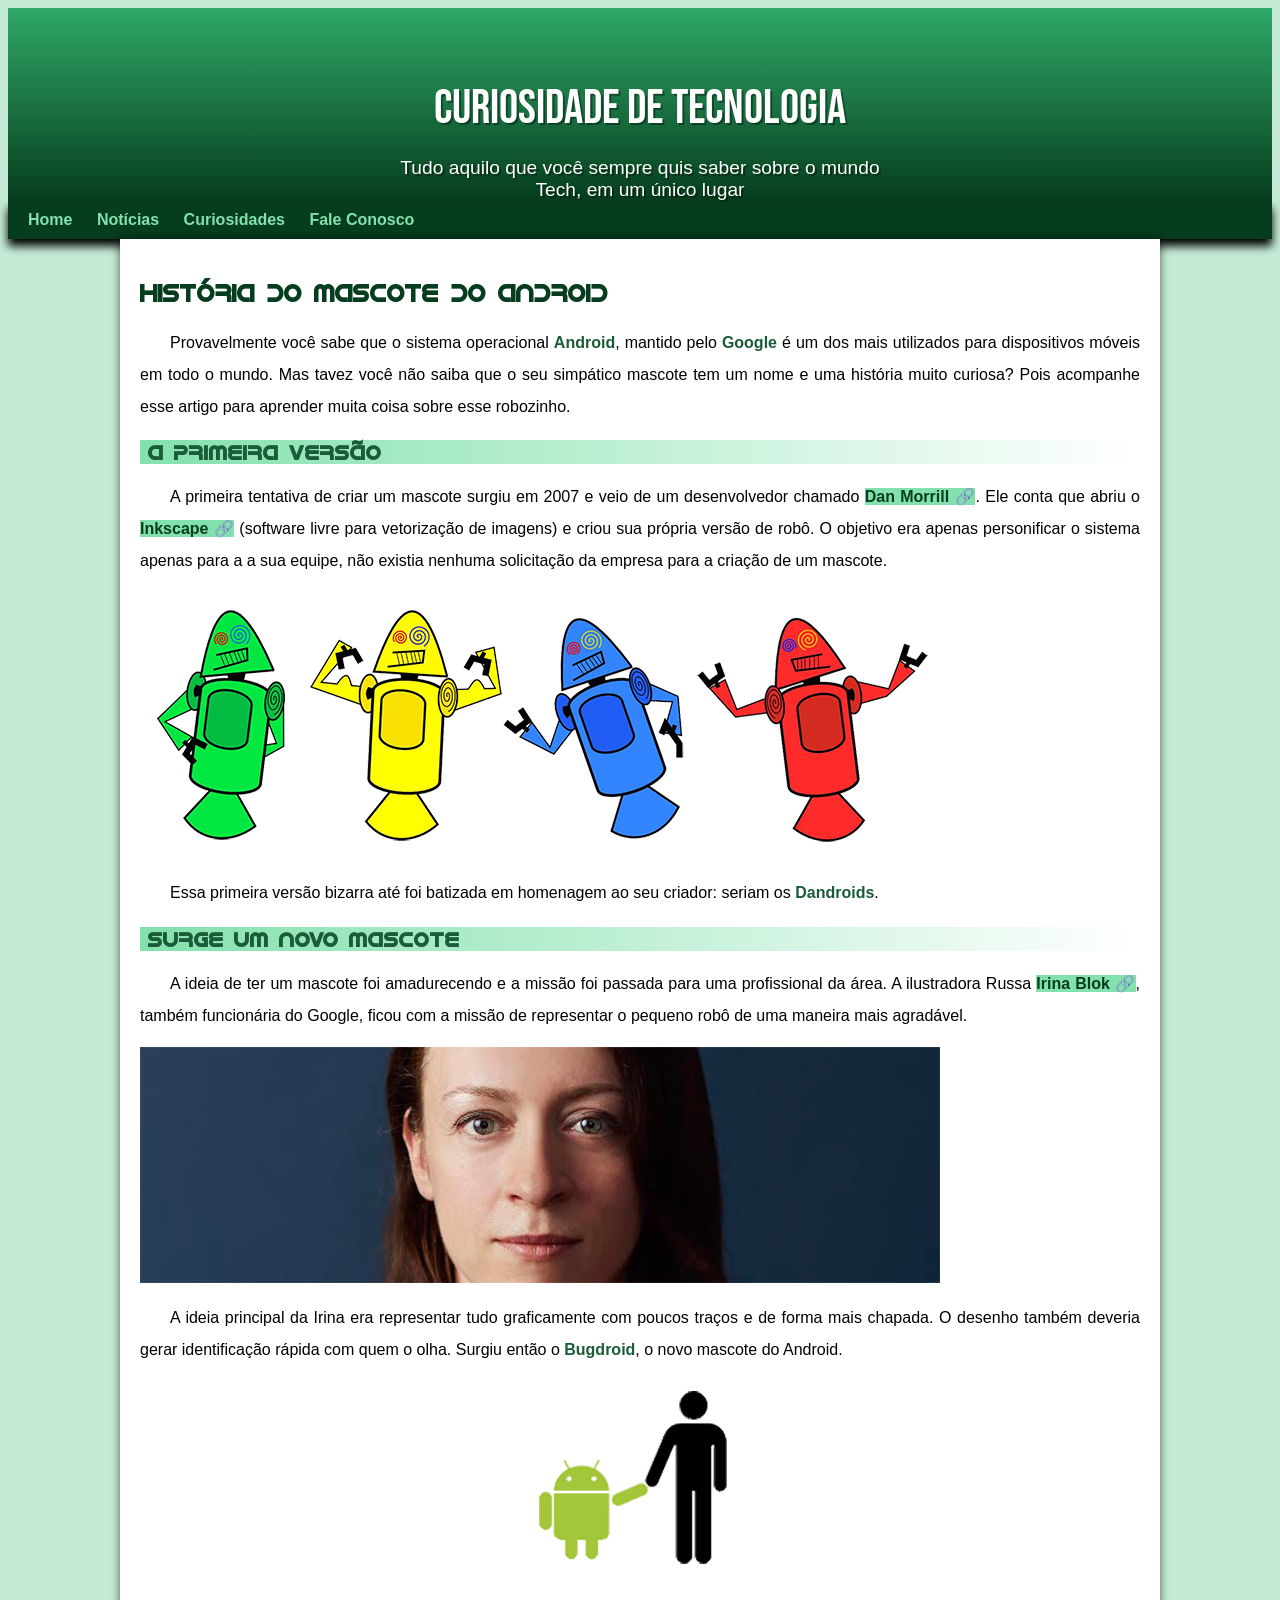
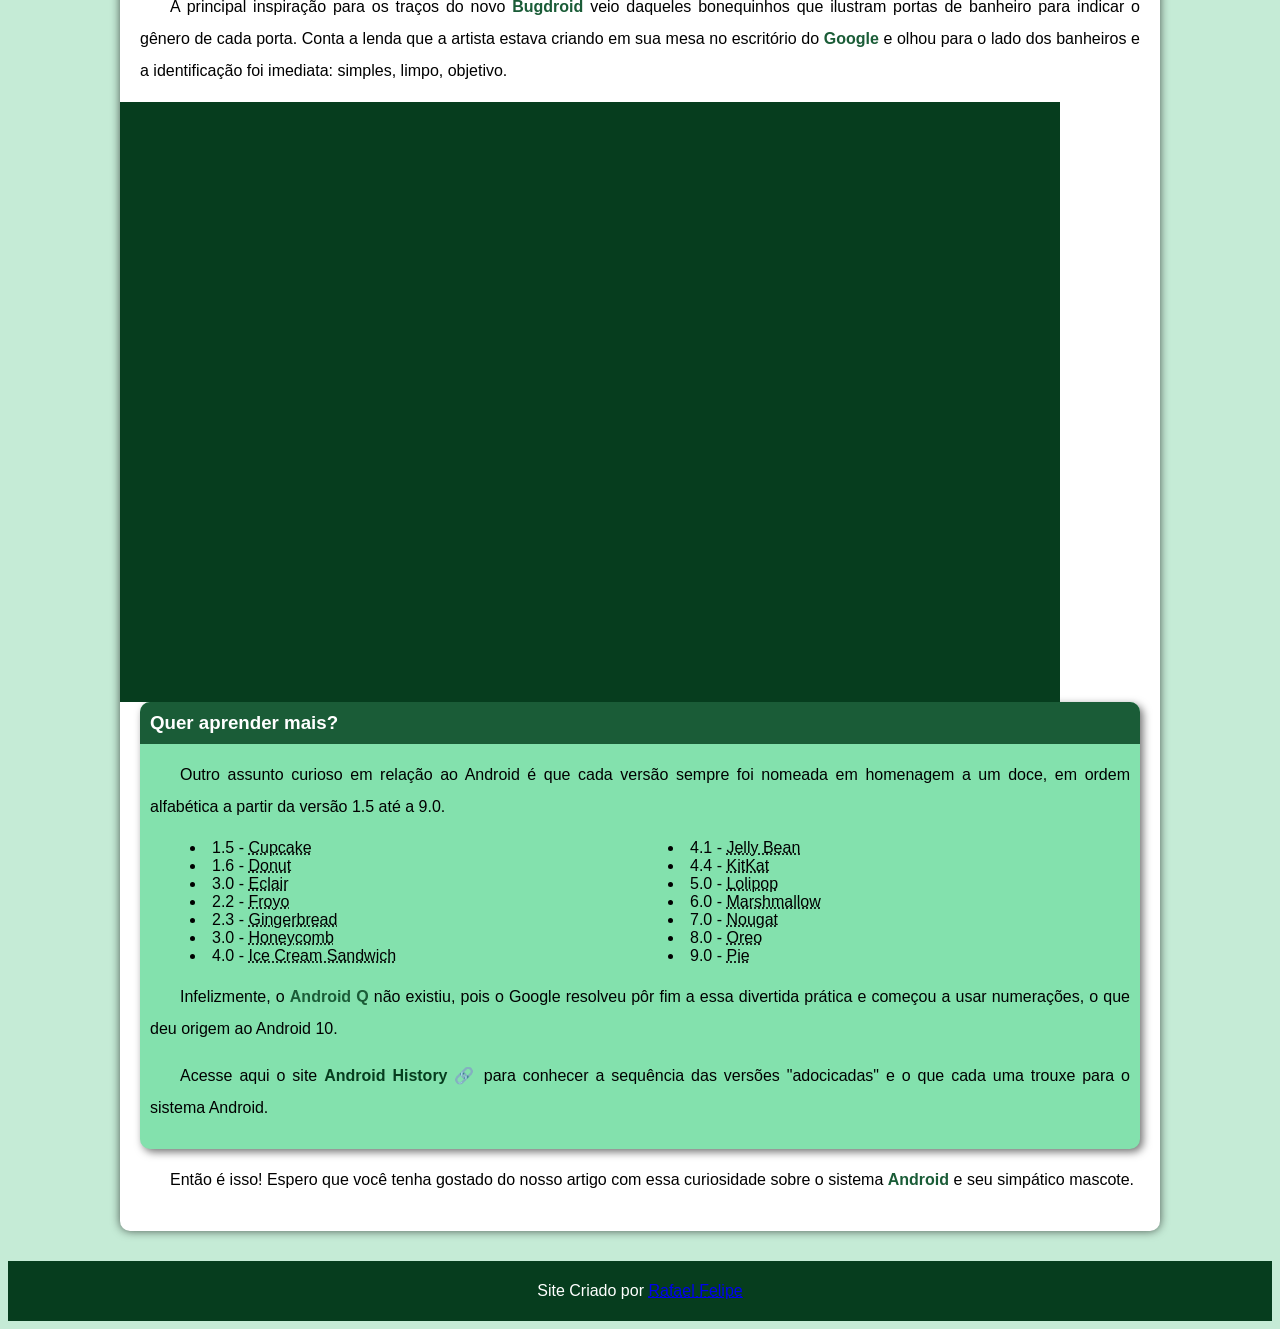
<file: index.html>
<!DOCTYPE html>
<html lang="pt-br">
<head>
    <meta charset="UTF-8">
    <meta name="viewport" content="width=device-width, initial-scale=1.0">
    <title>Como Surgiu o Mascote do Android</title>
    <link rel="shortcut icon" href="favicon.ico" type="image/x-icon">
    <link rel="stylesheet" href="Estilo/style.css">
</head>

<link rel="shortcut icon" href="imagens/favicon.ico" type="image/x-icon">

<body>
    <header>

        <h1>Curiosidade de Tecnologia</h1>
        <p>Tudo aquilo que você sempre quis saber sobre o mundo Tech, em um único lugar</p>
    </header>
    <nav>
        <a href="#">Home</a>
        <a href="#">Notícias</a>
        <a href="#">Curiosidades</a>
        <a href="#">Fale Conosco</a>
    </nav>
    <main>
        <article>
            <h1>História do Mascote do Android</h1>

            <p>Provavelmente você sabe que o sistema operacional <strong>Android</strong>, mantido pelo <strong>Google</strong> é um dos mais utilizados para dispositivos móveis em todo o mundo. Mas tavez você não saiba que o seu simpático mascote tem um nome e uma história muito curiosa? Pois acompanhe esse artigo para aprender muita coisa sobre esse robozinho.</p>

            <h2>A primeira versão</h2>

            <p>A primeira tentativa de criar um mascote surgiu em 2007 e veio de um desenvolvedor chamado <a href="https://androidcommunity.com/dan-morrill-shows-us-the-android-mascot-that-almost-was-20130103/" target="_blank" class="externo">Dan Morrill</a>. 
                
                
                Ele conta que abriu o <a href="https://inkscape.org/pt-br/" target="_blank" class="externo">Inkscape</a> (software livre para vetorização de imagens) e criou sua própria versão de robô. O objetivo era apenas personificar o sistema apenas para a a sua equipe, não existia nenhuma solicitação da empresa para a criação de um mascote.</p>

            <picture>
                <source media="(max-width: 600px )" srcset="imagens/dan-droids-pq.png">
                <img src="imagens/dan-droids.png" alt="Primeiro Mascote do Android">
            </picture>

            <p>Essa primeira versão bizarra até foi batizada em homenagem ao seu criador: seriam os <strong>Dandroids</strong>.</p>

            <h2>Surge um novo mascote</h2>

            <p>A ideia de ter um mascote foi amadurecendo e a missão foi passada para uma profissional da área. A ilustradora Russa <a href="https://www.irinablok.com/" target="_blank" class="externo">Irina Blok</a>, também funcionária do Google, ficou com a missão de representar o pequeno robô de uma maneira mais agradável.</p>

          <picture>
            <source media="(max-width:600px)" srcset="imagens/irina-blok-pq.jpg">
            <img src="imagens/irina-blok.jpg" alt="Irina Block Criadora do BugDroid"></picture>

            <p>A ideia principal da Irina era representar tudo graficamente com poucos traços e de forma mais chapada. O desenho também deveria gerar identificação rápida com quem o olha. Surgiu então o <strong>Bugdroid</strong>, o novo mascote do Android.</p>

            <img src="imagens/bugdroid.png" alt="BugDroid" id="imagem">

            <p>A principal inspiração para os traços do novo <strong>Bugdroid</strong> veio daqueles bonequinhos que ilustram portas de banheiro para indicar o gênero de cada porta. Conta a lenda que a artista estava criando em sua mesa no escritório do <strong>Google</strong> e olhou para o lado dos banheiros e a identificação foi imediata: simples, limpo, objetivo.</p>

            <div class="video"><iframe width="560" height="315" src="https://www.youtube.com/embed/l2UDgpLz20M?si=d90KDcMh0JUbOdAZ" title="YouTube video player" frameborder="0" allow="accelerometer; autoplay; clipboard-write; encrypted-media; gyroscope; picture-in-picture; web-share" referrerpolicy="strict-origin-when-cross-origin" allowfullscreen></iframe></div>
            
            <aside>
                <h3>Quer aprender mais?</h3>
                <p>Outro assunto curioso em relação ao Android é que cada versão sempre foi nomeada em homenagem a um doce, em ordem alfabética a partir da versão 1.5 até a 9.0.</p>
                <ul>
                    <li>1.5 - <abbr title="Bolo de Copo">Cupcake</abbr></li>
                    <li>1.6 - <abbr title="Rosquinha">Donut</abbr></li>
                    <li>3.0 - <abbr title="Bomba">Eclair</abbr></li>                    
                    <li>2.2 - <abbr title="Iogurte Congelado">Froyo</abbr></li>
                    <li>2.3 - <abbr title="Biscoito de Gengibre">Gingerbread</abbr></li>
                    <LI>3.0 - <abbr title="Favo de Mel">Honeycomb</abbr></LI>
                    <li>4.0 - <abbr title="Sanduiche de Sorvete">Ice Cream Sandwich</abbr></li>
                    <LI>4.1 - <abbr title="Jujuba">Jelly Bean</abbr></LI>
                    <LI>4.4 - <abbr title="KitKat">KitKat</abbr></LI>
                    <li>5.0 - <abbr title="Pirulito">Lolipop</abbr></li>
                    <li>6.0 - <abbr title="Marshmallow">Marshmallow</abbr></li>
                    <li>7.0 - <abbr title="Torrone">Nougat</abbr></li>
                    <li>8.0 - <abbr title="Oreo">Oreo</abbr></li>
                    <li>9.0 - <abbr title="Torta">Pie</abbr></li>
                </ul>
              
                    <p>Infelizmente, o <strong>Android Q</strong> não existiu, pois o Google resolveu pôr fim a essa divertida prática e começou a usar numerações, o que deu origem ao Android 10.</p>
                    <p>Acesse aqui o site <a href="https://www.android.com/intl/en_uk/history/" targe="_blank" class="externo">Android History</a> para conhecer a sequência das versões "adocicadas" e o que cada uma trouxe para o sistema Android.</p>
              
            </aside>
           

            <p>Então é isso! Espero que você tenha gostado do nosso artigo com essa curiosidade sobre o sistema <strong>Android</strong> e seu simpático mascote.</p>

        </article>

    </main>
    <footer>
        <p>Site Criado por <a href="https://www.linkedin.com/in/rafael35silva/" target="_blank"><abbr title="linkedin">Rafael Felipe</abbr></a></p>
    </footer>




</body>
</html>
</file>
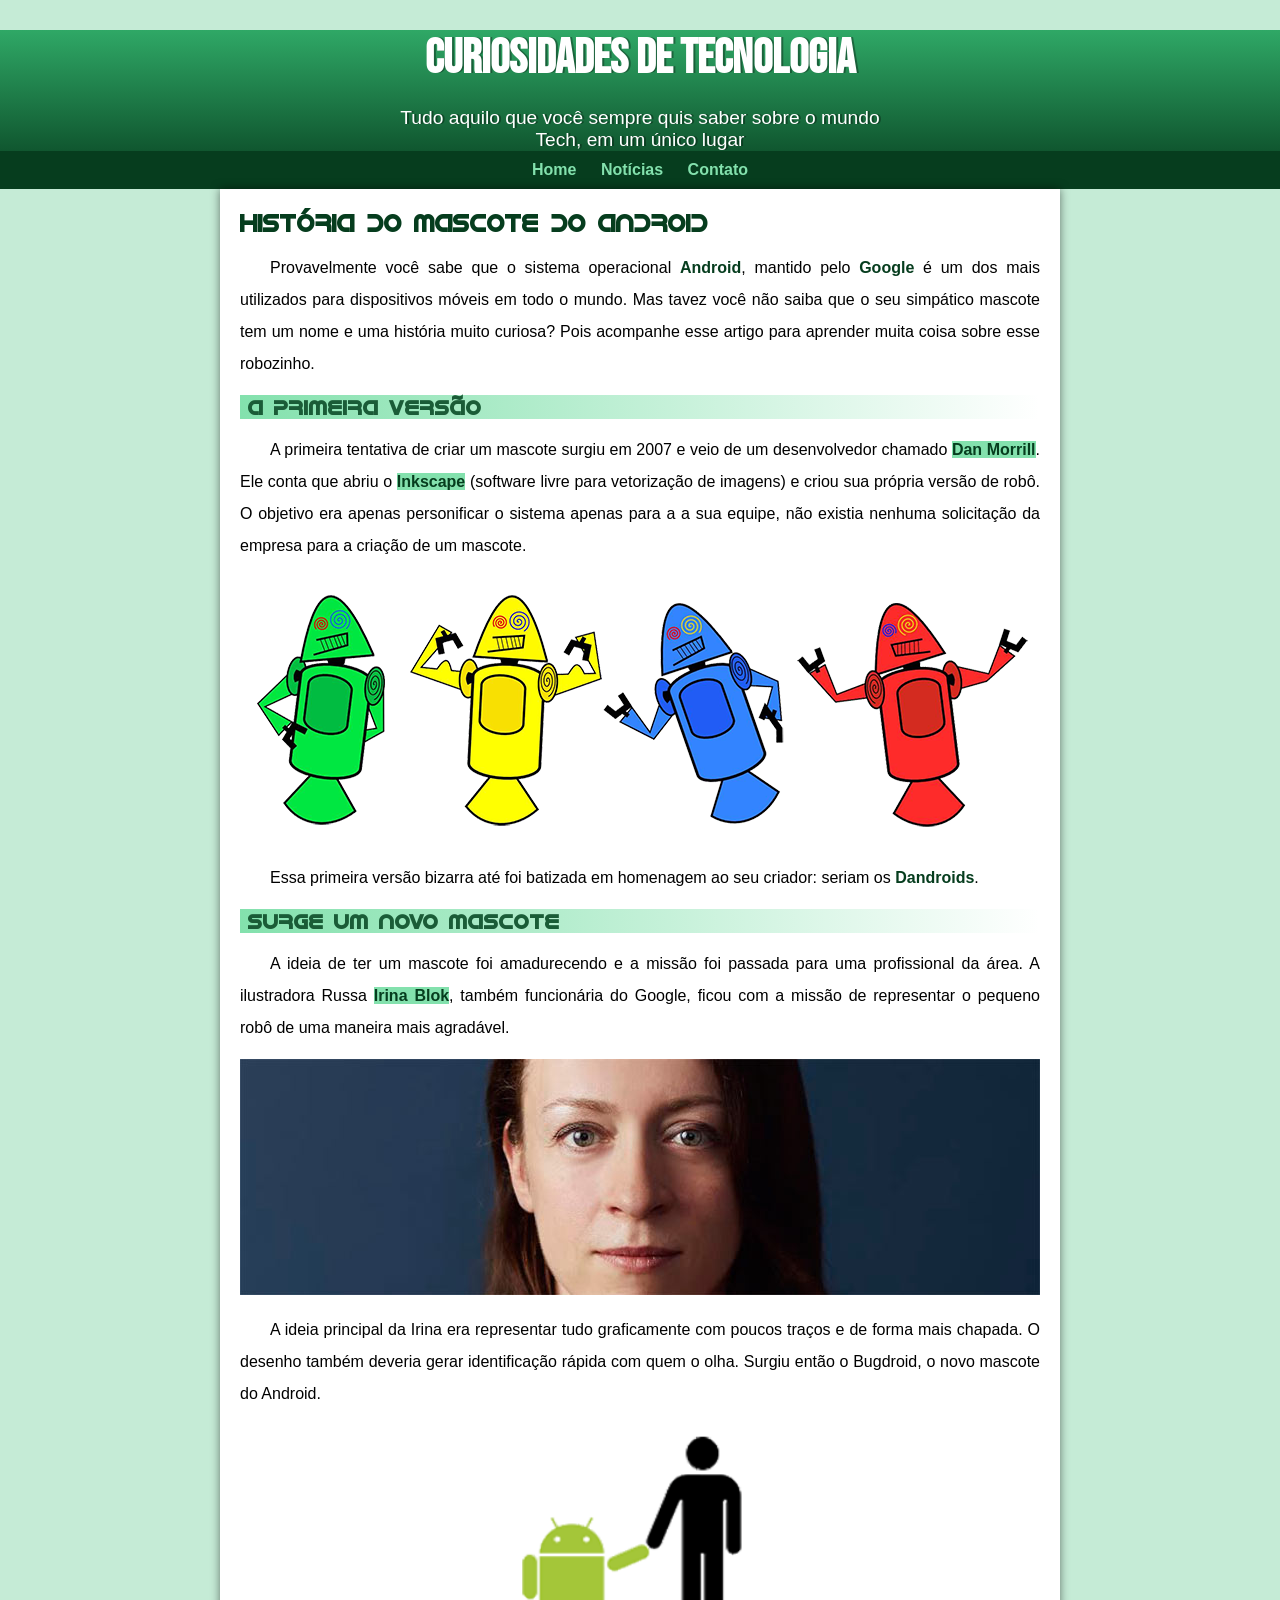
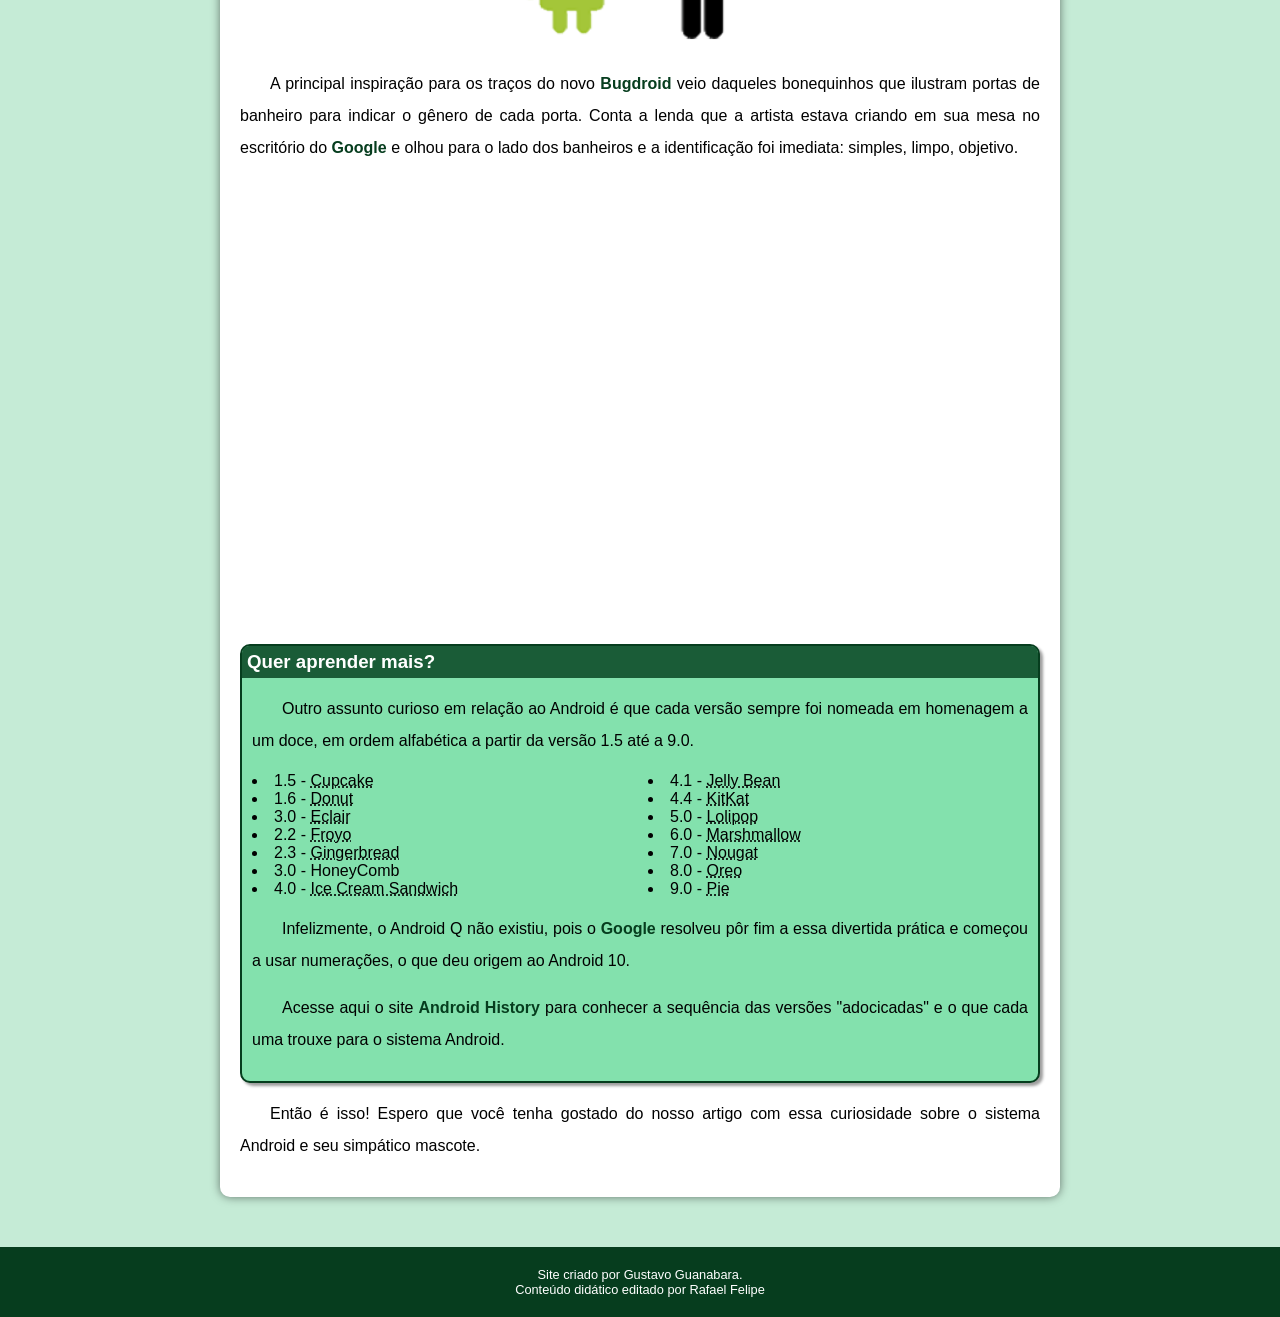
<file: android.html>
<!DOCTYPE html>
<html lang="pt-br">
<head>
    <meta charset="UTF-8">
    <meta name="viewport" content="width=device-width, initial-scale=1.0">
    <title>Como surgiu o mascote do Android</title>
    <link rel="shortcut icon" href="imagens/favicon.ico" type="image/x-icon">
    <link rel="stylesheet" href="estilo/style.css">
</head>
<body>
    
        
<header>
    <h1>Curiosidades de Tecnologia</h1>
        <p>Tudo aquilo que você sempre quis saber sobre o mundo Tech, em um único lugar</p>

    <nav>
        <a href="#">Home</a>
        <a href="#">Notícias</a>
        <a href="#">Contato</a>
    </nav>
</header>

<main>
    <article>
        <h1>História do Mascote do Android</h1>
        
                <p>Provavelmente você sabe que o sistema operacional <strong>Android</strong>, mantido pelo <strong>Google</strong> é um dos mais utilizados para dispositivos móveis em todo o mundo. Mas tavez você não saiba que o seu simpático mascote tem um nome e uma história muito curiosa? Pois acompanhe esse artigo para aprender muita coisa sobre esse robozinho.</p>
        
                <h2>A primeira versão</h2>
        
                    <p>A primeira tentativa de criar um mascote surgiu em 2007 e veio de um desenvolvedor chamado <a href="https://androidcommunity.com/dan-morrill-shows-us-the-android-mascot-that-almost-was-20130103/" target="_blank" rel="external">Dan Morrill</a>. Ele conta que abriu o <a href="https://inkscape.org/pt-br/" target="_blank" rel="external">Inkscape</a> (software livre para vetorização de imagens) e criou sua própria versão de robô. O objetivo era apenas personificar o sistema apenas para a a sua equipe, não existia nenhuma solicitação da empresa para a criação de um mascote.</p>
        
                    <picture>
                        <source media="(max-width: 600px)" srcset="imagens/dan-droids-pq.png">
                        <img src="imagens/dan-droids.png" alt="Primeiro mascote do Android">
                    </picture>
        
                    <p>Essa primeira versão bizarra até foi batizada em homenagem ao seu criador: seriam os <strong>Dandroids</strong>.</p>
        
                <h2>Surge um novo mascote</h2>
        
                    <p>A ideia de ter um mascote foi amadurecendo e a missão foi passada para uma profissional da área. A ilustradora Russa <a href="https://www.irinablok.com/" target="_blank" rel="external">Irina Blok</a>, também funcionária do Google, ficou com a missão de representar o pequeno robô de uma maneira mais agradável.</p>
        
                    <picture>
                        <source media="(max-width:600px)" srcset="imagens/irina-blok-pq.jpg">
                        <img src="imagens/irina-blok.jpg" alt="Irina Block criadora do BugDroid">
                    </picture>
        
                    <p>A ideia principal da Irina era representar tudo graficamente com poucos traços e de forma mais chapada. O desenho também deveria gerar identificação rápida com quem o olha. Surgiu então o Bugdroid, o novo mascote do Android.</p>
        
                    <img class="pequena" src="imagens/bugdroid.png" alt="Ideia do Bugdroid">
        
                    <p>A principal inspiração para os traços do novo <strong>Bugdroid</strong> veio daqueles bonequinhos que ilustram portas de banheiro para indicar o gênero de cada porta. Conta a lenda que a artista estava criando em sua mesa no escritório do <strong>Google</strong> e olhou para o lado dos banheiros e a identificação foi imediata: simples, limpo, objetivo.</p>
        
                    <div class="video"><iframe width="560" height="315" src="https://www.youtube.com/embed/l2UDgpLz20M?si=L1qS1ADvGJE3TXEr" title="YouTube video player" frameborder="0" allow="accelerometer; autoplay; clipboard-write; encrypted-media; gyroscope; picture-in-picture; web-share" referrerpolicy="strict-origin-when-cross-origin" allowfullscreen></iframe></div>   
       
        
            <aside>
                    <h3>Quer aprender mais?</h3>
                
                        <p>Outro assunto curioso em relação ao Android é que cada versão sempre foi nomeada em homenagem a um doce, em ordem alfabética a partir da versão 1.5 até a 9.0.</p>
                
                                <ul>
                                    <li>1.5 - <abbr title="Bolo de Copo">Cupcake</abbr></li>
                                    <li>1.6 - <abbr title="Rosquinha">Donut</abbr></li>
                                    <li>3.0 - <abbr title="Bomba de chocolate">Eclair</abbr></li>
                                    <li>2.2 - <abbr title="Yogurte congelado">Froyo</abbr></li>
                                    <li>2.3 - <abbr title="Biscoito de Gengibre">Gingerbread</abbr></li>
                                    <li>3.0 - <abbr title="Favo de mel"></abbr>HoneyComb</li>
                                    <li>4.0 - <abbr title="Sanduiche de Sorvete">Ice Cream Sandwich</abbr></li>
                                    <li>4.1 - <abbr title="Jujuba">Jelly Bean</abbr></li>
                                    <li>4.4 - <abbr title="KitKat">KitKat</abbr></li>
                                    <li>5.0 - <abbr title="Pirulito">Lolipop</abbr></li>
                                    <li>6.0 - <abbr title="Marshmallow">Marshmallow</abbr></li>
                                    <li>7.0 - <abbr title="Torrone">Nougat</abbr></li>
                                    <li>8.0 - <abbr title="Oreo">Oreo</abbr></li>
                                    <li>9.0 - <abbr title="Torta">Pie</abbr></li>
                                </ul>
                
                <p>Infelizmente, o Android Q não existiu, pois o <strong>Google</strong> resolveu pôr fim a essa divertida prática e começou a usar numerações, o que deu origem ao Android 10.</p>
                
                <p>Acesse aqui o site <a href="https://www.android.com/intl/en_uk/history/#/donout" target="_blank" rel="external">Android History</a> para conhecer a sequência das versões "adocicadas" e o que cada uma trouxe para o sistema Android.</p>
            </aside>
        
        
            <p>Então é isso! Espero que você tenha gostado do nosso artigo com essa curiosidade sobre o sistema Android e seu simpático mascote.</p>
    </article>
</main>

<footer>
    
    <p>Site criado por Gustavo Guanabara.</p>
    <p>Conteúdo didático editado por Rafael Felipe</p>

</footer>


</body>
</html>
</file>
<file: Estilo/style.css>
@charset "utf8";
@import url('https://fonts.googleapis.com/css2?family=Bebas+Neue&display=swap');
@font-face {
    font-family: 'Android';
    src: url('../fontes/idroid.otf') format('opentype');
}





:root{
    --cor0:#c5ebd6;
    --cor1:#83e1ad;
    --cor2:#3ddc84;
    --cor3:#2fa866;
    --cor4:#1a5c37;
    --cor5:#063d1e;

    --fonte-padrão: Arial, Verdana, Helvetica, Sans-serif;
    --fonte-destaque: 'Bebas Neue', cursive;
    --fonte-android: 'android', cursive;

}



main p{
    margin: 15px 0px;
    text-align: justify;
    text-indent: 30px;
    line-height: 2em;
    font-size: 1em;
    
}

main strong{
    color: var(--cor4)
}

main a{
    text-decoration: none;
    font-weight: bold;
    color: var(--cor5);
    background-color: var(--cor1);
    }

    main a:hover{
        text-decoration: underline;

    }

    main h2{
        color:var(--cor4);
        font-size: 1.3em;
        background-image: linear-gradient(to right, var(--cor1), transparent);
        text-indent: 8px;
    }

body{
    background-color: var(--cor0);
    font-family: var(--fonte-padrão);
    

}

header {
    background-image:linear-gradient(to bottom, var(--cor3), var(--cor5));
    min-height: 150px;
    text-align: center;
    padding-top: 40px;

}
header > h1{
    font-family: var(--fonte-destaque);
    font-size: 3em;
    margin-bottom: 20px;
    text-shadow: 2px 2px 0px rgba(0, 0, 0, 0.37);
}
header > p {
    color:white; 
    font-size: 1.2em;
    font-family: var(--fonte-padrão);
    max-width: 500px;
    margin:auto;
    padding-right: 10px;
    padding-left: 10px;
    text-shadow: 2px 2px 0px rgba(0, 0, 0, 0.37)
}

nav {
    background-color: var(--cor5);
    padding:10px;
    box-shadow: 0px 7px 9px black;
font-weight: bold;

}

nav > a:hover{
    background-color: var(--cor3);
    color:var(--cor5)
}

nav > a{
    color:var(--cor1);
    padding: 10px;
    text-decoration: none;
    border-radius: 5px;
    transition-duration: .5s0;


}
main {
    background-color: white;
    min-width: 300px;
    max-width: 1000px;
    margin:auto;
    padding: 20px;
    box-shadow: 0px 0px 10px rgba(2, 2, 2, 0.623);
    margin-bottom: 30px;
    border-bottom-right-radius: 10px;
    border-bottom-left-radius: 10px;
}
main > img{
    width: 100%;
}

header > h1 {
color: white;
font-family: var(--fonte-destaque);
font-weight: normal;
}

main  h1 {
color: var(--cor5);
font-family:var(--fonte-android);
}

main  h2{
    font-family: var(--fonte-android);
}

aside{
    background-color:var(--cor1);
    padding: 10px;
    border-radius: 10px;
    box-shadow: 3px 3px 8px rgba(0, 0, 0, 0.555);
}

aside > ul{
    list-style-position: inside ;
    columns: 2;
}

aside > h3{
    background-color: var(--cor4);
    color:white;
    padding: 10px;
    margin: -10px -10px 0px -10px;
    border-radius: 10px 10px 0px 0px;

}
footer {
    background-color: var(--cor5);
    color:white;
    text-align: center;
    font-size: 0.8em;
    padding:5px;
   font-size: 1em;

}

footer > a{
    text-decoration: none;
}


#imagem{
    display:block;
    margin: auto;
    max-width: 350px;

}

a.externo::after {
content: '\00a0\1F517';
}

div.video{
    background-color: var(--cor5);    
    margin: 0px -20px 0px -20px;
    padding:20px;
    position:relative;
    padding-bottom: 58%;
    width: 90%;
    height: 90%;

}

div.video > iframe{
    position:absolute;
    top: 5%;
    left: 5%;
    width: 90%;
    height: 90%;


}

picture{
    width: 70%;
}
</file>
<file: estilo/style.css>
@charset "utf8";

@import url('https://fonts.googleapis.com/css2?family=Bebas+Neue&family=Cabin:ital,wght@0,400..700;1,400..700&family=Oswald:wght@200..700&family=Passion+One:wght@400;700;900&family=Playpen+Sans:wght@100..800&family=Playwrite+VN:wght@100..400&family=Roboto:ital,wght@0,100..900;1,100..900&family=Sriracha&family=Work+Sans:ital,wght@0,100..900;1,100..900&display=swap');

@font-face {
    font-family: 'Android';
    src: url(/fontes/idroid.otf) format('opentype');
    font-weight: normal;
}

    *{
        margin: 0;
        padding: 0;
    }

    :root{
        --cor0:#c5ebd6;
        --cor1:#83e1ad;
        --cor2:#3ddc84;
        --cor3:#2fa866;
        --cor4:#1a5c37;
        --cor5:#063d1e;

        --fonte-padrao: arial, helvetica, sans-serif;
        --fonte-destaque: "Bebas Neue", serif;
        --fonte-android: 'Android', 'cursive';
    }

    main p {
        margin: 15px 0 15px 0;
        text-align: justify;
        text-indent: 30px;
        line-height: 2em;
        font-size: 1rem;
    }

    body{
        background-color: var(--cor0);
        font-family: var(--fonte-padrao);
    }
    
    header{
        background-image: linear-gradient(to bottom, var(--cor3), var(--cor5));
        min-height: 150px;
        text-align: center;
        padding: 0px;
    }

    header > h1{
        color: white;
        font-family: var(--fonte-destaque);
        margin-top: 30px;
        margin-bottom: 20px;
        font-size: 3em;
        text-shadow:  2px 0px rgba(0, 0, 0, 0.342);
    }

    header > p {
        color: white;
        font-family: var(--fonte-padrao);
        font-size: 1.2em;
        max-width: 500px;
        margin: auto;
        text-shadow:  2px 0px rgba(0, 0, 0, 0.342);
        padding-bottom: 0px;
    }

    header > nav{
        background-color: var(--cor5);
        padding: 10px;

    }

    nav > a{
        color: var(--cor1);
        padding: 10px;
        text-decoration: none;
        font-weight: bolder;
        transition-duration: 1s;
    }

    nav > a:hover{
        background-color: var(--cor2);
        color: var(--cor5);

    }



    main{
        min-width: 300px;
        max-width: 800px;
        background-color: white;
        margin: auto;
        padding: 20px;
        box-shadow: 0px 0px 10px rgba(0, 0, 0, 0.5);
        margin-bottom: 50px;
        border-bottom-right-radius: 10px;
        border-bottom-left-radius: 10px;
        
    }

    main strong{
        color: var(--cor5);
        font-weight: bold;
        ;
    }

    main a{
        background-color: var(--cor1);
        text-decoration: none;
        font-weight: bolder;
        color: var(--cor5);
    }
    
    main a:hover{
        text-decoration: underline;
    }

    
    main img{
        width: 100%;
        
    }

    .pequena{
        max-width: 350px;
        display: block;
        margin: auto;
    }

    main h1{
        font-family: var(--fonte-android);
        color: var(--cor5)
    }

    main h2{
        font-family: var(--fonte-android);
        color: var(--cor4);
        font-size: 1.3rem;
        background-image: linear-gradient(to right, var(--cor1), transparent);
        text-indent: 8px;
    }

  main aside{
    background-color: var(--cor1);
    padding: 10px;
    border-radius: 10px;
    box-shadow: 3px 3px 3px rgba(0, 0, 0, 0.384);
    border: 2px solid var(--cor5);
  }
  
  aside > ul{
    list-style-position: inside;
    columns: 2;

  }

  aside h3{
    background-color: var(--cor4);
    color: white;
    padding: 5px;
    margin: -10px -10px 0px -10px;
    border-radius: 7px 7px 0 0;
  }

  div.video {
    overflow: hidden;
    position: relative;
    width: 100%;
    margin: 0px 0px 15px 0px;
}

div.video::after {
    padding-top: 56.25%;
    display: block;
    content: '';
}

div.video > iframe {
    position: absolute;
    top: 0;
    left: 0;
    width: 100%;
    height: 100%;
}
  /* .video{
    background-color: var(--cor5);
    
    margin: 0px -20px 20px -20px;
    padding: 20px;
    position: relative;
    padding-bottom: 56.5%;
  }

  div.video > iframe{
    position: absolute;
    top: 5%;
    left: 5%;
    width: 90%;
    width: 90%;

  } */
    footer{
        background-color: var(--cor5);
        color: white;
        text-align: center;
        font-size: 0.8em;
        padding: 20px;
    }
</file>
